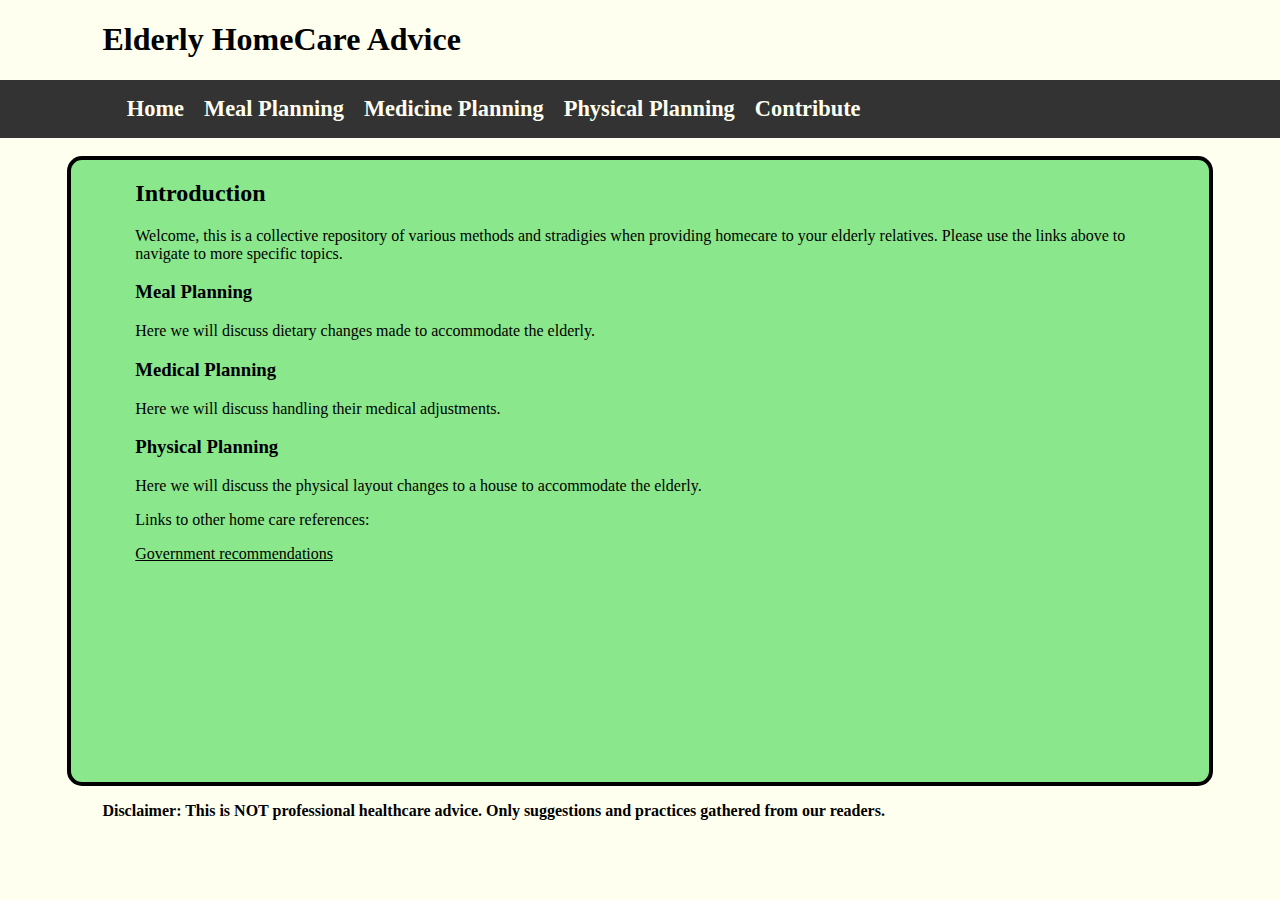
<file: index.html>
<!DOCTYPE html>
<html lang="en">
<head>
  <meta charset="UTF-8">
  <meta http-equiv="X-UA-Compatible" content="IE=edge">
  <meta name="viewport" content="width=device-width, initial-scale=1.0">
  <title>Welcome!</title>
  <link href="css/base-structure.css" rel="stylesheet">
  <link href="images/favicon-16x16.png" rel="icon">
</head>
<body>
  <header>
      <h1>Elderly HomeCare Advice</h1>
  </header>

  <nav>
    <ul class="navigation">
      <li><a href="index.html">Home</a></li>
      <li><a href="meal.html">Meal Planning</a></li>
      <li><a href="medical.html">Medicine Planning</a></li>
      <li><a href="physical.html">Physical Planning</a></li>
      <li><a href="form.html">Contribute</a></li>
    </ul>
  </nav>

  <main>
    <div class="sides"></div>
    
    <section class="info">
      <h2>Introduction</h2>
      <p>Welcome, this is a collective repository of various methods and stradigies when providing homecare to your elderly relatives.  Please use the links above to navigate to more specific topics.<br></p>

      <h3> Meal Planning</h3>
      <p>Here we will discuss dietary changes made to accommodate the elderly.</p>

      <h3> Medical Planning</h3>
      <p>Here we will discuss handling their medical adjustments.</p>

      <h3> Physical Planning</h3>
      <p>Here we will discuss the physical layout changes to a house to accommodate the elderly.</p>

      <p>Links to other home care references:</p>
      <a href="https://www.nia.nih.gov/health/aging-place-growing-older-home">Government recommendations</a>
    </section>

    <div class="sides"></div>
  </main>

  <div class="disclaimer">
    <p>Disclaimer: This is NOT professional healthcare advice. Only suggestions and practices gathered from our readers.</p>
  </div>
</body>
</html>
</file>
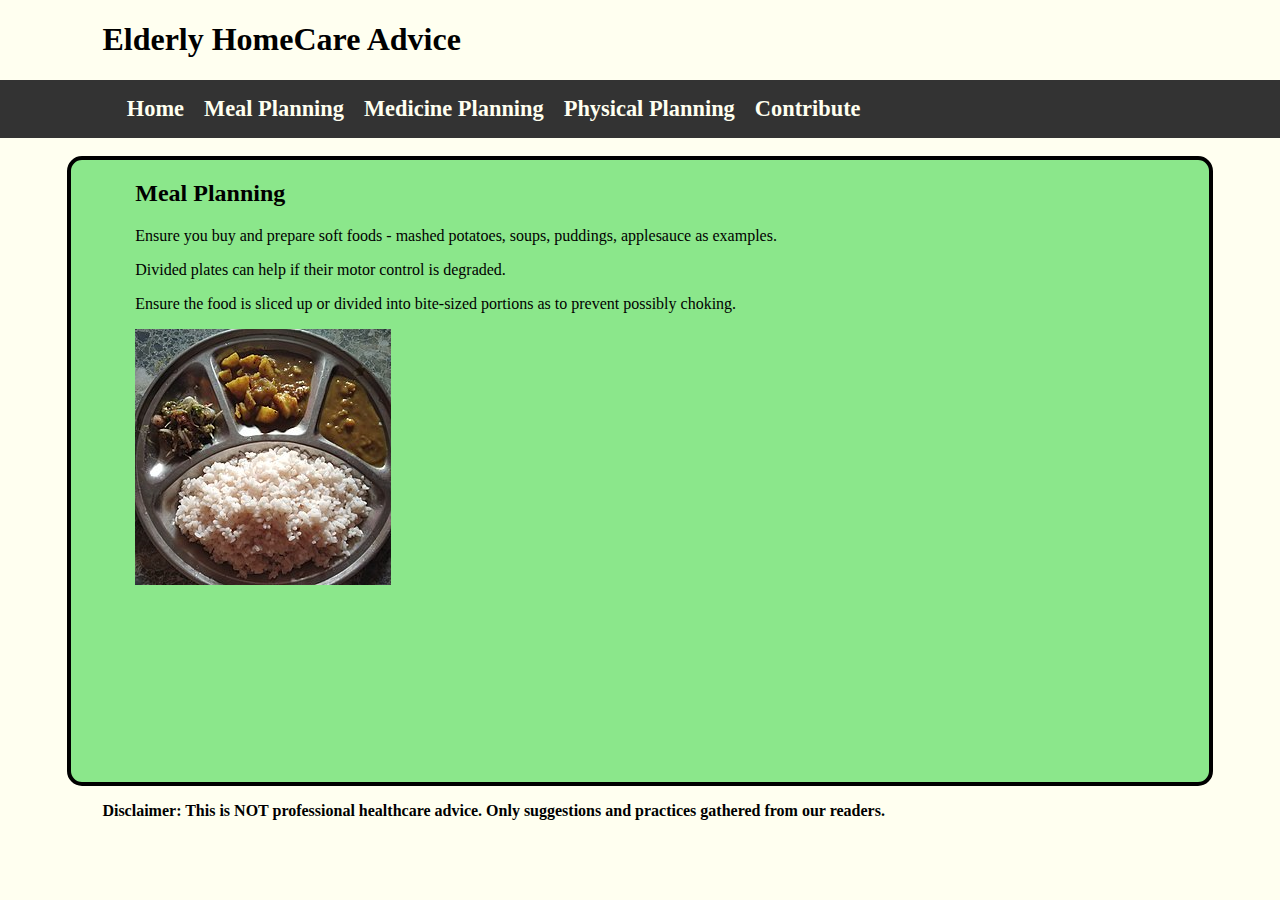
<file: meal.html>
<!DOCTYPE html>
<html lang="en">
<head>
  <meta charset="UTF-8">
  <meta http-equiv="X-UA-Compatible" content="IE=edge">
  <meta name="viewport" content="width=device-width, initial-scale=1.0">
  <title>Meal</title>
  <link href="css/base-structure.css" rel="stylesheet">
  <link href="images/favicon-16x16.png" rel="icon">
</head>
<body>
  <header>
      <h1>Elderly HomeCare Advice</h1>
  </header>

  <nav>
    <ul class="navigation">
      <li><a href="index.html">Home</a></li>
      <li><a href="meal.html">Meal Planning</a></li>
      <li><a href="medical.html">Medicine Planning</a></li>
      <li><a href="physical.html">Physical Planning</a></li>
      <li><a href="form.html">Contribute</a></li>
    </ul>
  </nav>

  <main>
    <div class="sides"></div>
    
    <section class="info">
      <h2>Meal Planning</h2>
      <p>Ensure you buy and prepare soft foods - mashed potatoes, soups, puddings, applesauce as examples.</p>
      <p>Divided plates can help if their motor control is degraded.</p>
      <p>Ensure the food is sliced up or divided into bite-sized portions as to prevent possibly choking.</p>
      <img src="images/Odia_Home_food_Plate-2.jpg" alt="A divided food plate.">
    </section>

    <div class="sides"></div>
  </main>

  <div class="disclaimer">
    <p>Disclaimer: This is NOT professional healthcare advice. Only suggestions and practices gathered from our readers.</p>
  </div>
</body>
</html>
</file>
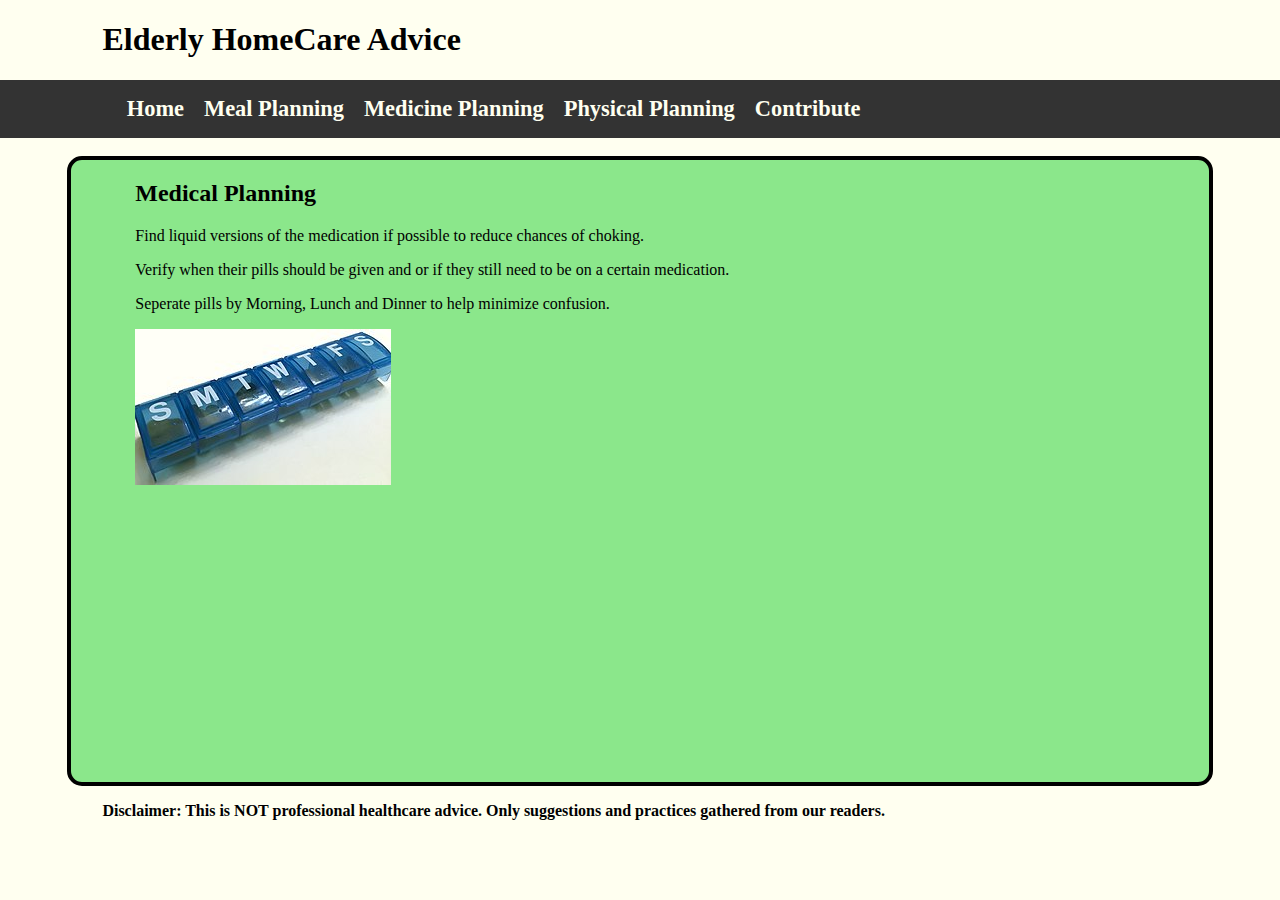
<file: medical.html>
<!DOCTYPE html>
<html lang="en">
<head>
  <meta charset="UTF-8">
  <meta http-equiv="X-UA-Compatible" content="IE=edge">
  <meta name="viewport" content="width=device-width, initial-scale=1.0">
  <title>Medical</title>
  <link href="css/base-structure.css" rel="stylesheet">
  <link href="images/favicon-16x16.png" rel="icon">
</head>
<body>
  <header>
      <h1>Elderly HomeCare Advice</h1>
  </header>

  <nav>
    <ul class="navigation">
      <li><a href="index.html">Home</a></li>
      <li><a href="meal.html">Meal Planning</a></li>
      <li><a href="medical.html">Medicine Planning</a></li>
      <li><a href="physical.html">Physical Planning</a></li>
      <li><a href="form.html">Contribute</a></li>
    </ul>
  </nav>

  <main>
    <div class="sides"></div>
    
    <section class="info">
      <h2>Medical Planning</h2>
      <p>Find liquid versions of the medication if possible to reduce chances of choking.</p>
      <p>Verify when their pills should be given and or if they still need to be on a certain medication.</p>
      <p>Seperate pills by Morning, Lunch and Dinner to help minimize confusion.</p>
      <img src="images/Pill_Box_(24888074919).jpg" alt="A closed pill box with seven compartments for each day of the week.">
    </section>

    <div class="sides"></div>
  </main>

  <div class="disclaimer">
    <p>Disclaimer: This is NOT professional healthcare advice. Only suggestions and practices gathered from our readers.</p>
  </div>
</body>
</html>
</file>
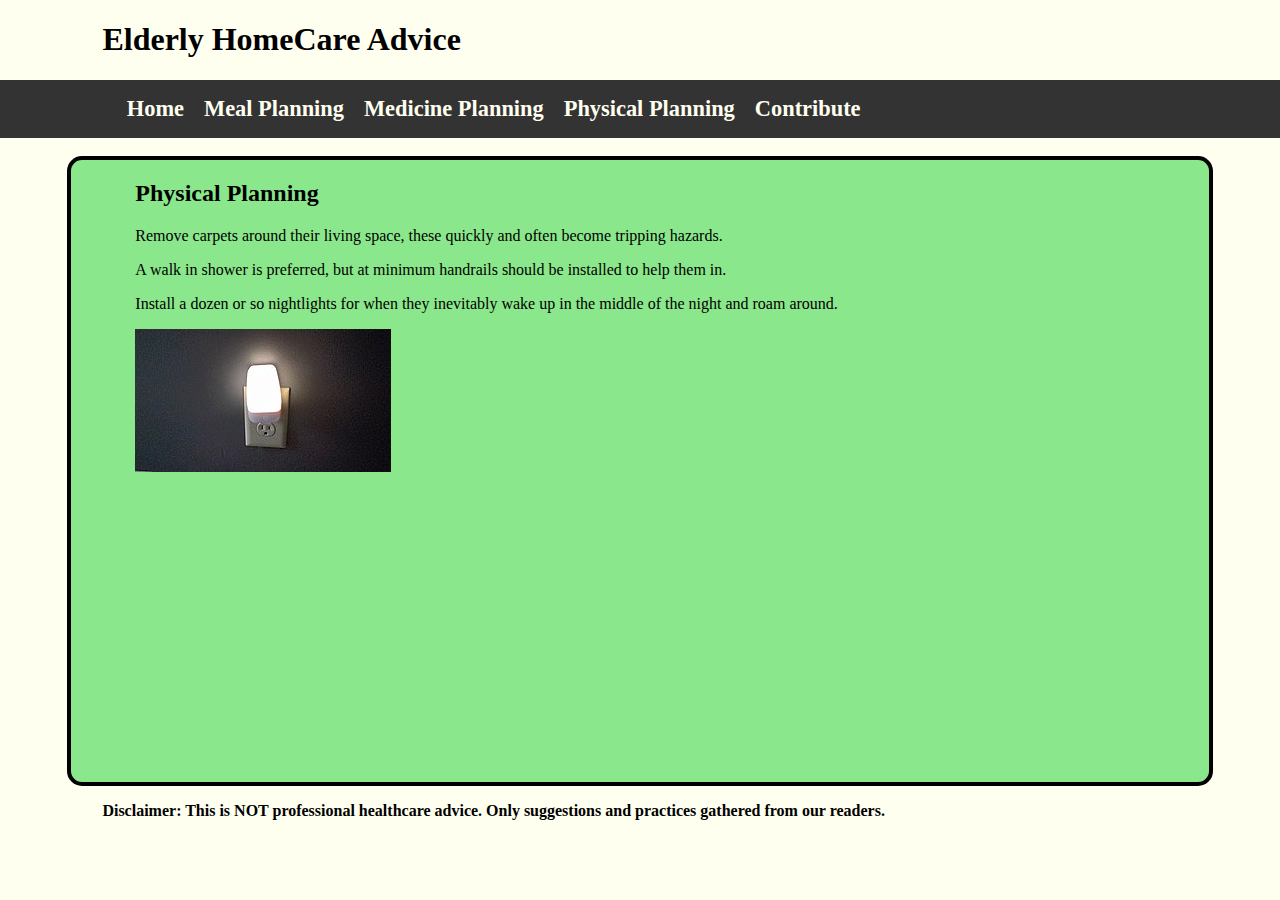
<file: physical.html>
<!DOCTYPE html>
<html lang="en">
<head>
  <meta charset="UTF-8">
  <meta http-equiv="X-UA-Compatible" content="IE=edge">
  <meta name="viewport" content="width=device-width, initial-scale=1.0">
  <title>Physical</title>
  <link href="css/base-structure.css" rel="stylesheet">
  <link href="images/favicon-16x16.png" rel="icon">
</head>
<body>
  <header>
      <h1>Elderly HomeCare Advice</h1>
  </header>

  <nav>
    <ul class="navigation">
      <li><a href="index.html">Home</a></li>
      <li><a href="meal.html">Meal Planning</a></li>
      <li><a href="medical.html">Medicine Planning</a></li>
      <li><a href="physical.html">Physical Planning</a></li>
      <li><a href="form.html">Contribute</a></li>
    </ul>
  </nav>

  <main>
    <div class="sides"></div>
    
    <section class="info">
      <h2>Physical Planning</h2>
    <p>Remove carpets around their living space, these quickly and often become tripping hazards.</p>
    <p>A walk in shower is preferred, but at minimum handrails should be installed to help them in.</p>
    <p>Install a dozen or so nightlights for when they inevitably wake up in the middle of the night and roam around.</p>
    <img src="images/Nightlight-1.jpg" alt="Nightlight plugged in and illuminated.">
    </section>

    <div class="sides"></div>
  </main>

  <div class="disclaimer">
    <p>Disclaimer: This is NOT professional healthcare advice. Only suggestions and practices gathered from our readers.</p>
  </div>
</body>
</html>
</file>
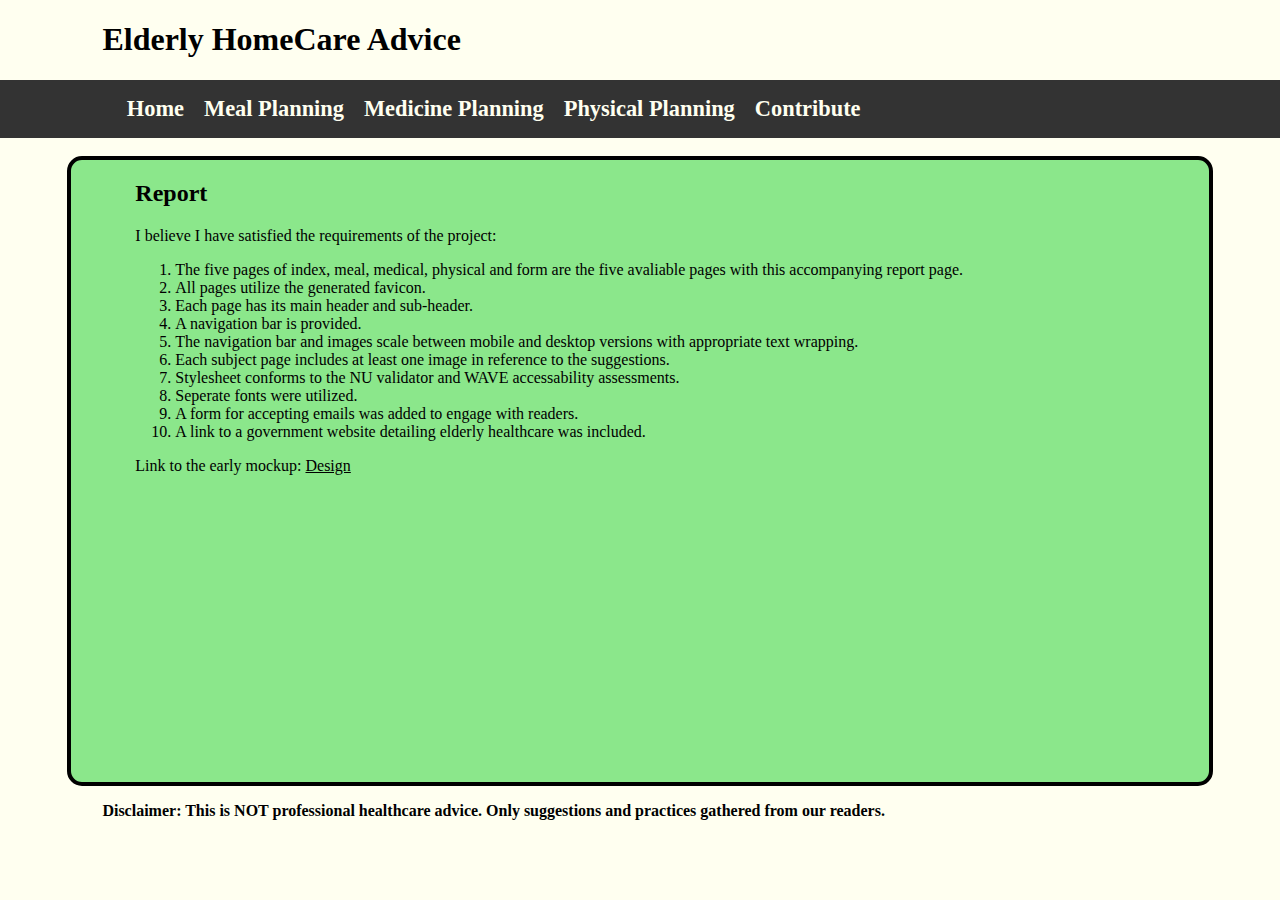
<file: report.html>
<!DOCTYPE html>
<html lang="en">
<head>
  <meta charset="UTF-8">
  <meta http-equiv="X-UA-Compatible" content="IE=edge">
  <meta name="viewport" content="width=device-width, initial-scale=1.0">
  <title>Welcome!</title>
  <link href="css/base-structure.css" rel="stylesheet">
  <link href="images/favicon-16x16.png" rel="icon">
</head>
<body>
  <header>
      <h1>Elderly HomeCare Advice</h1>
  </header>

  <nav>
    <ul class="navigation">
      <li><a href="index.html">Home</a></li>
      <li><a href="meal.html">Meal Planning</a></li>
      <li><a href="medical.html">Medicine Planning</a></li>
      <li><a href="physical.html">Physical Planning</a></li>
      <li><a href="form.html">Contribute</a></li>
    </ul>
  </nav>

  <main>
    <div class="sides"></div>
    
    <section class="info">
      <h2>Report</h2>
      <p>I believe I have satisfied the requirements of the project:</p>
      <ol>
        <li>The five pages of index, meal, medical, physical and form are the five avaliable pages with this accompanying report page.</li>
        <li>All pages utilize the generated favicon.</li>
        <li>Each page has its main header and sub-header.</li>
        <li>A navigation bar is provided.</li>
        <li>The navigation bar and images scale between mobile and desktop versions with appropriate text wrapping.</li>
        <li>Each subject page includes at least one image in reference to the suggestions.</li>
        <li>Stylesheet conforms to the NU validator and WAVE accessability assessments.</li>
        <li>Seperate fonts were utilized.</li>
        <li>A form for accepting emails was added to engage with readers.</li>
        <li>A link to a government website detailing elderly healthcare was included.</li>
      </ol>
      <p>Link to the early mockup: <a href="design/p1-static-design-prototype.pdf">Design</a></p>
    </section>
    
    <!-- Credits to the images utilized:-->
    <!--Plate: https://commons.wikimedia.org/wiki/File:Odia_Home_food_Plate-2.jpg-->
    <!--Pill box: https://commons.wikimedia.org/wiki/File:Pill_Box_(24888074919).jpg-->
    <!--Nightlight https://commons.wikimedia.org/wiki/File:Pill_Box_(24888074919).jpg-->
    <div class="sides"></div>
  </main>

  <div class="disclaimer">
    <p>Disclaimer: This is NOT professional healthcare advice. Only suggestions and practices gathered from our readers.</p>
  </div>
</body>
</html>
</file>
<file: css/base-structure.css>
/* base-structure.css --
 Sets up and formats the main structure shared between all pages.
 author: Michael Morani
 */
body {
  margin: 0;
  padding: 0;
  width: auto;
  height: auto;
  background-color: #FFFFF0;
  font-family: serif cursive;
}

header {
  margin: 0;
  padding-left: 8vw;
  padding-right: 8vw;
  font-family: sans-serif cursive;
}

nav {
  margin: 0;
  display: flex;
  padding-left: 6vw;
  padding-right: 6vw;
  background-color: #333333;
}

nav > ul { list-style-type: none; }

nav > ul > li {
  margin-left: 10px;
  margin-right: 10px;
  float: left;
}

nav > ul > li > a {
  text-decoration-line: none;
  font-weight: bold;
  font-size: 1.4em;
  color: #FFFFF0;
}

a {
  color: black;
}

li > a:hover {
  background-color: #111111;
}

main {
  margin-top: 2vh;
  display: flex;
  height: 70vh;
  max-width: 100vw;
}

.sides {
  width: 6vw;
}

.info {
  border: 4px solid black;
  border-radius: 15px;
  width: 90vw;
  padding-left: 5vw;
  padding-right: 5vw;
  background-color: #8be78b;
}

.disclaimer {
  margin: 0;
  font-weight: bold;
  padding-left: 8vw;
}

p {
  font-family: serif cursive;
}

@media only screen and (max-width: 1000px) {

  nav > ul > li {
    margin: 10px;
    float: none;
  }

  img {
    width: auto;
    max-width: 100%;
    height: auto;
  }

  .info {
    max-width: 90vw;
  }

  p {
    position: relative;
    overflow-wrap: normal;
  }
}
</file>
